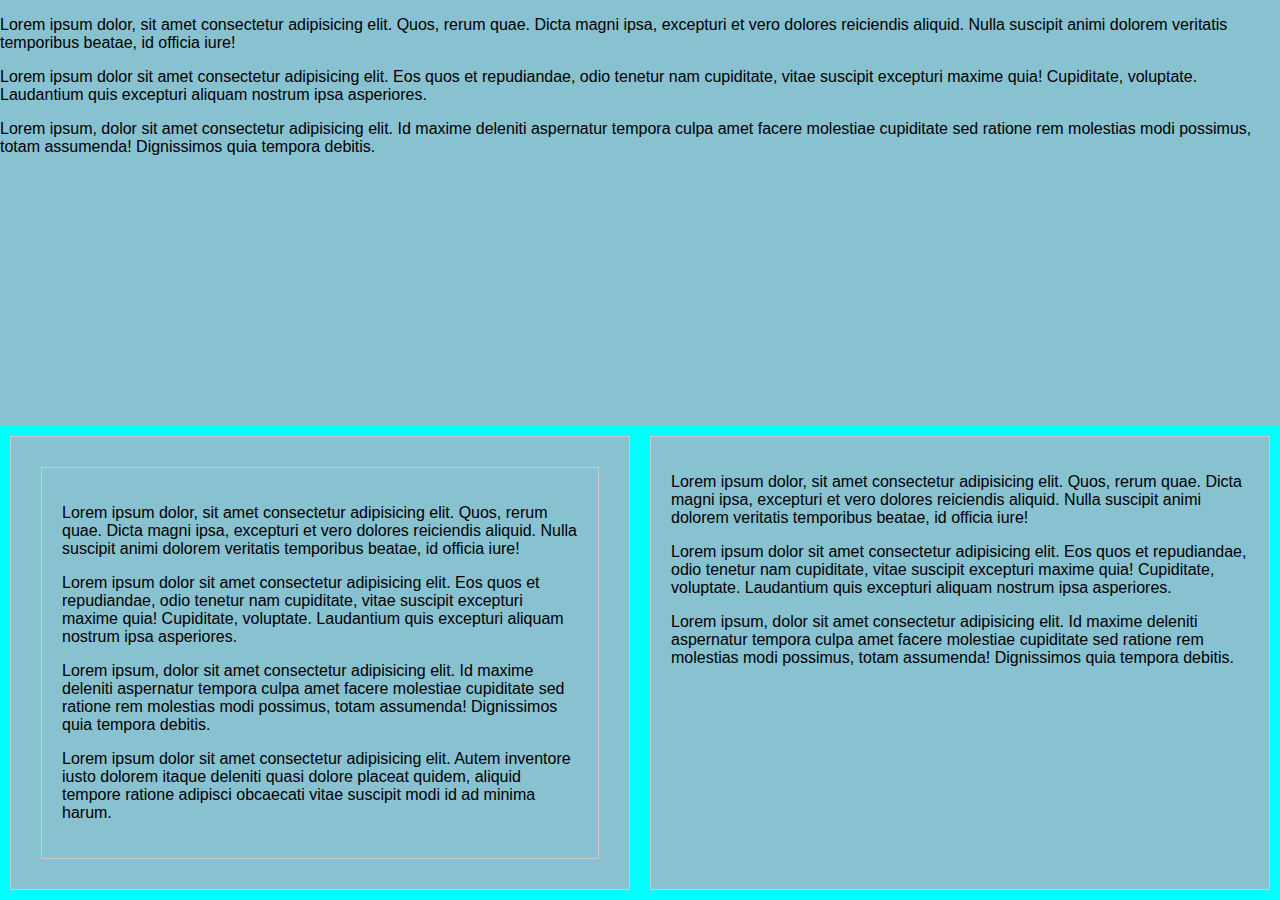
<file: Job03/index.html>
<!DOCTYPE html>
<html lang="en">
<head>
    <meta charset="UTF-8">
    <meta name="viewport" content="width=device-width, initial-scale=1.0">
    <title>Document</title>
    <link rel="stylesheet" href="style5.css">
</head>
<body>

    <section >
        <p>Lorem ipsum dolor, sit amet consectetur adipisicing elit. Quos, rerum quae. Dicta magni ipsa, excepturi et vero dolores reiciendis aliquid. Nulla suscipit animi dolorem veritatis temporibus beatae, id officia iure!</p>
        <p>Lorem ipsum dolor sit amet consectetur adipisicing elit. Eos quos et repudiandae, odio tenetur nam cupiditate, vitae suscipit excepturi maxime quia! Cupiditate, voluptate. Laudantium quis excepturi aliquam nostrum ipsa asperiores.</p>
        <p>Lorem ipsum, dolor sit amet consectetur adipisicing elit. Id maxime deleniti aspernatur tempora culpa amet facere molestiae cupiditate sed ratione rem molestias modi possimus, totam assumenda! Dignissimos quia tempora debitis.</p>
    </section>

    <div class="column-container">
        <section class="column">
            <div class="division">
                <p>Lorem ipsum dolor, sit amet consectetur adipisicing elit. Quos, rerum quae. Dicta magni ipsa, excepturi et vero dolores reiciendis aliquid. Nulla suscipit animi dolorem veritatis temporibus beatae, id officia iure!</p>
                <p>Lorem ipsum dolor sit amet consectetur adipisicing elit. Eos quos et repudiandae, odio tenetur nam cupiditate, vitae suscipit excepturi maxime quia! Cupiditate, voluptate. Laudantium quis excepturi aliquam nostrum ipsa asperiores.</p>
                <p>Lorem ipsum, dolor sit amet consectetur adipisicing elit. Id maxime deleniti aspernatur tempora culpa amet facere molestiae cupiditate sed ratione rem molestias modi possimus, totam assumenda! Dignissimos quia tempora debitis.</p>
                <p>Lorem ipsum dolor sit amet consectetur adipisicing elit. Autem inventore iusto dolorem itaque deleniti quasi dolore placeat quidem, aliquid tempore ratione adipisci obcaecati vitae suscipit modi id ad minima harum.</p>
            </div>
        </section>

        <section class="column">
            <p>Lorem ipsum dolor, sit amet consectetur adipisicing elit. Quos, rerum quae. Dicta magni ipsa, excepturi et vero dolores reiciendis aliquid. Nulla suscipit animi dolorem veritatis temporibus beatae, id officia iure!</p>
            <p>Lorem ipsum dolor sit amet consectetur adipisicing elit. Eos quos et repudiandae, odio tenetur nam cupiditate, vitae suscipit excepturi maxime quia! Cupiditate, voluptate. Laudantium quis excepturi aliquam nostrum ipsa asperiores.</p>
            <p>Lorem ipsum, dolor sit amet consectetur adipisicing elit. Id maxime deleniti aspernatur tempora culpa amet facere molestiae cupiditate sed ratione rem molestias modi possimus, totam assumenda! Dignissimos quia tempora debitis.</p>
        </section>
        
    </div>

</body>
</html>
</file>
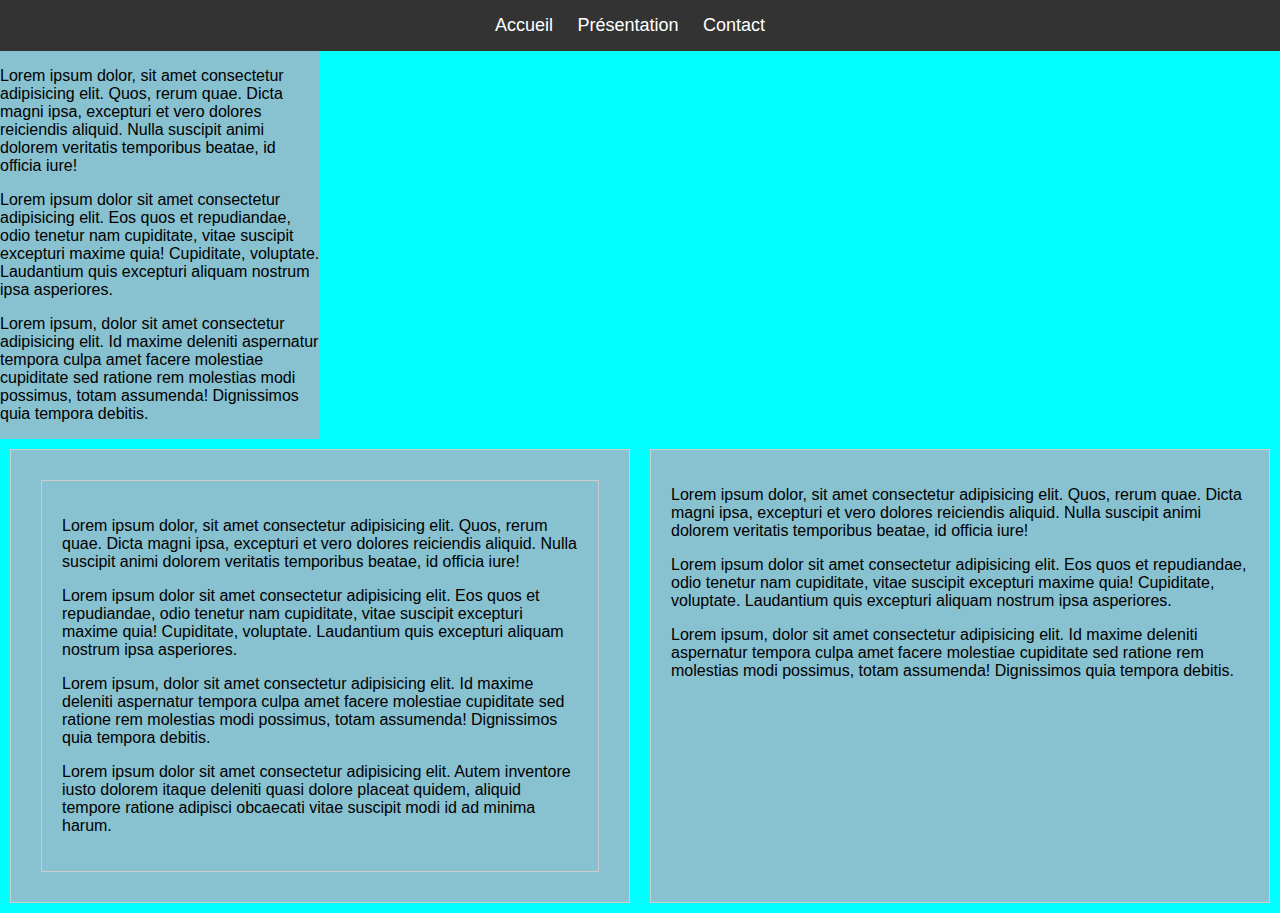
<file: Job04/index.html>
<!DOCTYPE html>
<html lang="en">
<head>
    <meta charset="UTF-8">
    <meta name="viewport" content="width=device-width, initial-scale=1.0">
    <title>Document</title>
    <link rel="stylesheet" href="style6.css">
</head>
<body>

    <input type="checkbox" id="hamburger-checkbox">
<label id="hamburger-icon" for="hamburger-checkbox">&#9776;</label>

<header>
    <ul>
        <li><a href="#">Accueil</a></li>
        <li><a href="#">Présentation</a></li>
        <li><a href="#">Contact</a></li>
    </ul>
</header>

    <section >
        <p>Lorem ipsum dolor, sit amet consectetur adipisicing elit. Quos, rerum quae. Dicta magni ipsa, excepturi et vero dolores reiciendis aliquid. Nulla suscipit animi dolorem veritatis temporibus beatae, id officia iure!</p>
        <p>Lorem ipsum dolor sit amet consectetur adipisicing elit. Eos quos et repudiandae, odio tenetur nam cupiditate, vitae suscipit excepturi maxime quia! Cupiditate, voluptate. Laudantium quis excepturi aliquam nostrum ipsa asperiores.</p>
        <p>Lorem ipsum, dolor sit amet consectetur adipisicing elit. Id maxime deleniti aspernatur tempora culpa amet facere molestiae cupiditate sed ratione rem molestias modi possimus, totam assumenda! Dignissimos quia tempora debitis.</p>
    </section>

    <div class="column-container">
        <section class="column">
            <div class="division">
                <p>Lorem ipsum dolor, sit amet consectetur adipisicing elit. Quos, rerum quae. Dicta magni ipsa, excepturi et vero dolores reiciendis aliquid. Nulla suscipit animi dolorem veritatis temporibus beatae, id officia iure!</p>
                <p>Lorem ipsum dolor sit amet consectetur adipisicing elit. Eos quos et repudiandae, odio tenetur nam cupiditate, vitae suscipit excepturi maxime quia! Cupiditate, voluptate. Laudantium quis excepturi aliquam nostrum ipsa asperiores.</p>
                <p>Lorem ipsum, dolor sit amet consectetur adipisicing elit. Id maxime deleniti aspernatur tempora culpa amet facere molestiae cupiditate sed ratione rem molestias modi possimus, totam assumenda! Dignissimos quia tempora debitis.</p>
                <p>Lorem ipsum dolor sit amet consectetur adipisicing elit. Autem inventore iusto dolorem itaque deleniti quasi dolore placeat quidem, aliquid tempore ratione adipisci obcaecati vitae suscipit modi id ad minima harum.</p>
            </div>
        </section>

        <section class="column">
            <p>Lorem ipsum dolor, sit amet consectetur adipisicing elit. Quos, rerum quae. Dicta magni ipsa, excepturi et vero dolores reiciendis aliquid. Nulla suscipit animi dolorem veritatis temporibus beatae, id officia iure!</p>
            <p>Lorem ipsum dolor sit amet consectetur adipisicing elit. Eos quos et repudiandae, odio tenetur nam cupiditate, vitae suscipit excepturi maxime quia! Cupiditate, voluptate. Laudantium quis excepturi aliquam nostrum ipsa asperiores.</p>
            <p>Lorem ipsum, dolor sit amet consectetur adipisicing elit. Id maxime deleniti aspernatur tempora culpa amet facere molestiae cupiditate sed ratione rem molestias modi possimus, totam assumenda! Dignissimos quia tempora debitis.</p>
        </section>
        
    </div>

</body>
</html>
</file>
<file: Job03/style5.css>
/*job 4*/
body {
    margin: 0;
    font-family: Arial, sans-serif;
}

header {
    background-color: #333;
    padding: 15px;
    text-align: center;
}

header ul {
    list-style: none;
    margin: 0;
    padding: 0;
}

header li {
    display: inline-block;
    margin-right: 20px;
}

header a {
    color: white;
    text-decoration: none;
    font-size: 18px;
}

#hamburger-checkbox {
    display: none;
}

#hamburger-icon {
    display: none;
    cursor: pointer;
    font-size: 20px;
    color: white;
    float: right;
    margin-top: -5px;
}

@media (max-width: 767px) {
    #hamburger-icon {
        display: block;
    }

    #hamburger-checkbox:checked + label + ul {
        display: block;
    }

    header ul {
        display: none;
        text-align: left;
        width: 100%;
        background-color: #333;
        position: absolute;
        top: 60px;
    }

    header ul li {
        display: block;
        margin-bottom: 10px;
    }
}

/*job de 1 a 3*/
html, body {
    height: 100%;
}

body {
    display: flex;
    flex-direction: column;
    background-color: aqua;
}

section {
    background-color: #88c1d0;
    flex: 1;
    max-height: 100%;
}

.column-container {
    display: flex;
}
  
.column {
    flex: 1;
    padding: 20px;
    border: 1px solid #ccc;
    margin: 10px;
}
 
.division {
    flex: 2;
    padding: 20px;
    border: 1px solid #ccc;
    margin: 10px;
}
</file>
<file: Job04/style6.css>
/*job 4*/
body {
    margin: 0;
    font-family: Arial, sans-serif;
}

header {
    background-color: #333;
    padding: 15px;
    text-align: center;
}

header ul {
    list-style: none;
    margin: 0;
    padding: 0;
}

header li {
    display: inline-block;
    margin-right: 20px;
}

header a {
    color: white;
    text-decoration: none;
    font-size: 18px;
}

#hamburger-checkbox {
    display: none;
}

#hamburger-icon {
    display: none;
    cursor: pointer;
    font-size: 20px;
    color: white;
    float: right;
    margin-top: -5px;
}

@media (max-width: 767px) {
    #hamburger-icon {
        display: block;
    }

    #hamburger-checkbox:checked + label + ul {
        display: block;
    }

    header ul {
        display: none;
        text-align: left;
        width: 100%;
        background-color: #333;
        position: absolute;
        top: 60px;
    }

    header ul li {
        display: block;
        margin-bottom: 10px;
    }
}

/*job de 1 a 3*/
html, body {
    height: 100%;
}

body {
    display: flex;
    flex-direction: column;
    background-color: aqua;
}

section {
    background-color: #88c1d0;
    flex: 1;
    max-height: 100%;
}

.column-container {
    display: flex;
}
  
.column {
    flex: 1;
    padding: 20px;
    border: 1px solid #ccc;
    margin: 10px;
}
 
.division {
    flex: 2;
    padding: 20px;
    border: 1px solid #ccc;
    margin: 10px;
}

@media screen and (max-width: 768px) {
    section {
        width: 100%;
    }
}

@media screen and (min-width: 769px) and (max-width: 1024px) {
    section {
        width: 50%;
    }
}

@media screen and (min-width: 1025px) {
    section {
        width: 25%;
    }
}
</file>
